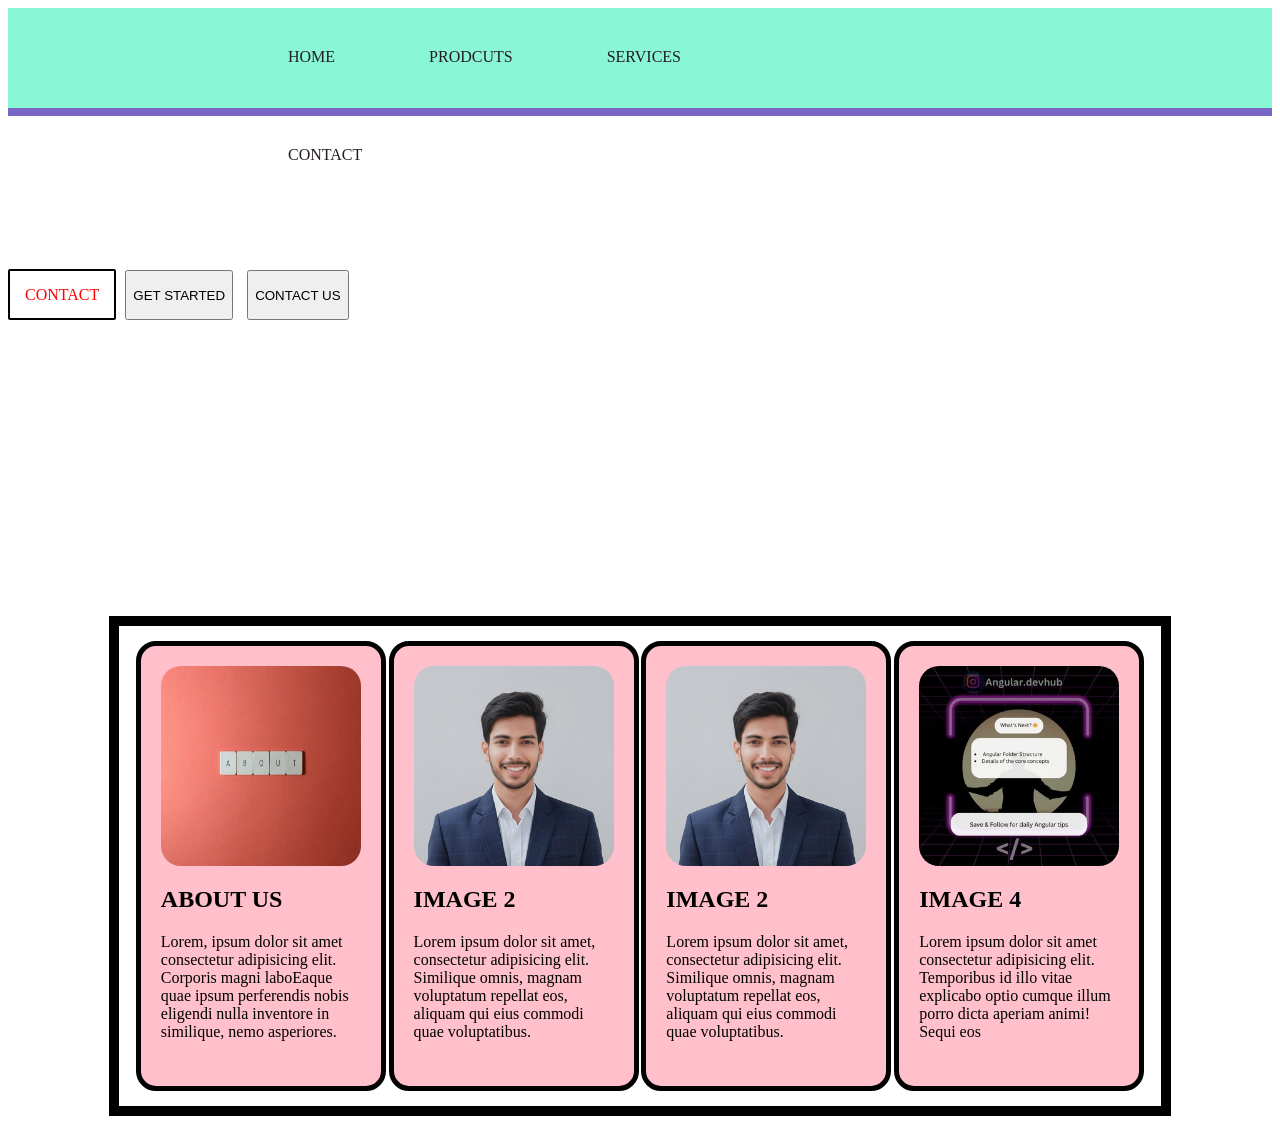
<file: index.html>
<html>
    <head>  
        <link rel="stylesheet" href="style.css">
    </head>
    <Body>
        <!-- NAVBAR -->
         <NAV class="NAVBAR">
            <DIV class="NAV-ITEMS">
                <UL>
                    <LI><A href="#">HOME</A></LI>
                    <LI><A href="#">PRODCUTS</A></LI>
                    <LI><A href="#">SERVICES</A></LI>
                    <LI><A href="#">CONTACT</A></LI>
                </UL>
            </DIV>
            <A id="NAV-LINK" href="#">CONTACT</A>
            <BUTTon>GET STARTED</BUTTon>
            <BUTTon>CONTACT US</BUTTon>
         </NAV>
        <DIV class="PRODUCT-CARDS">
            <DIV class="PRODUCT-CARD" id="CARD-1">
                <IMG src="IMG-1.jpg" alt="Product 1"></IMG>
                <H2>ABOUT US</H2>
                <P>Lorem, ipsum dolor sit amet consectetur adipisicing elit. Corporis magni laboEaque quae ipsum perferendis nobis eligendi nulla inventore in similique, nemo asperiores.</P>
            </DIV>
            <DIV class="PRODUCT-CARD" id="CARD-2">
                <IMG src="IMG-2.jpeg" alt="Product 2"></IMG>
                <H2>IMAGE 2</H2>
                <P>Lorem ipsum dolor sit amet, consectetur adipisicing elit. Similique omnis, magnam voluptatum repellat eos, aliquam qui eius commodi quae  voluptatibus.</P>
            </DIV>
            <DIV class="PRODUCT-CARD" id="CARD-2">
                <IMG src="IMG-2.jpeg" alt="Product 2"></IMG>
                <H2>IMAGE 2</H2>
                <P>Lorem ipsum dolor sit amet, consectetur adipisicing elit. Similique omnis, magnam voluptatum repellat eos, aliquam qui eius commodi quae  voluptatibus.</P>
            </DIV>
            <DIV class="PRODUCT-CARD" id="CARD-4">
                <IMG src="6.jpg" alt="Product 4"></IMG>
                <H2>IMAGE 4</H2>
                <P>Lorem ipsum dolor sit amet consectetur adipisicing elit. Temporibus id illo vitae explicabo optio cumque illum porro dicta aperiam animi! Sequi eos </P>
            </DIV>
        </DIV>
    <script src="SCRIPT.JS"></script>
    </Body>
</html>
</file>
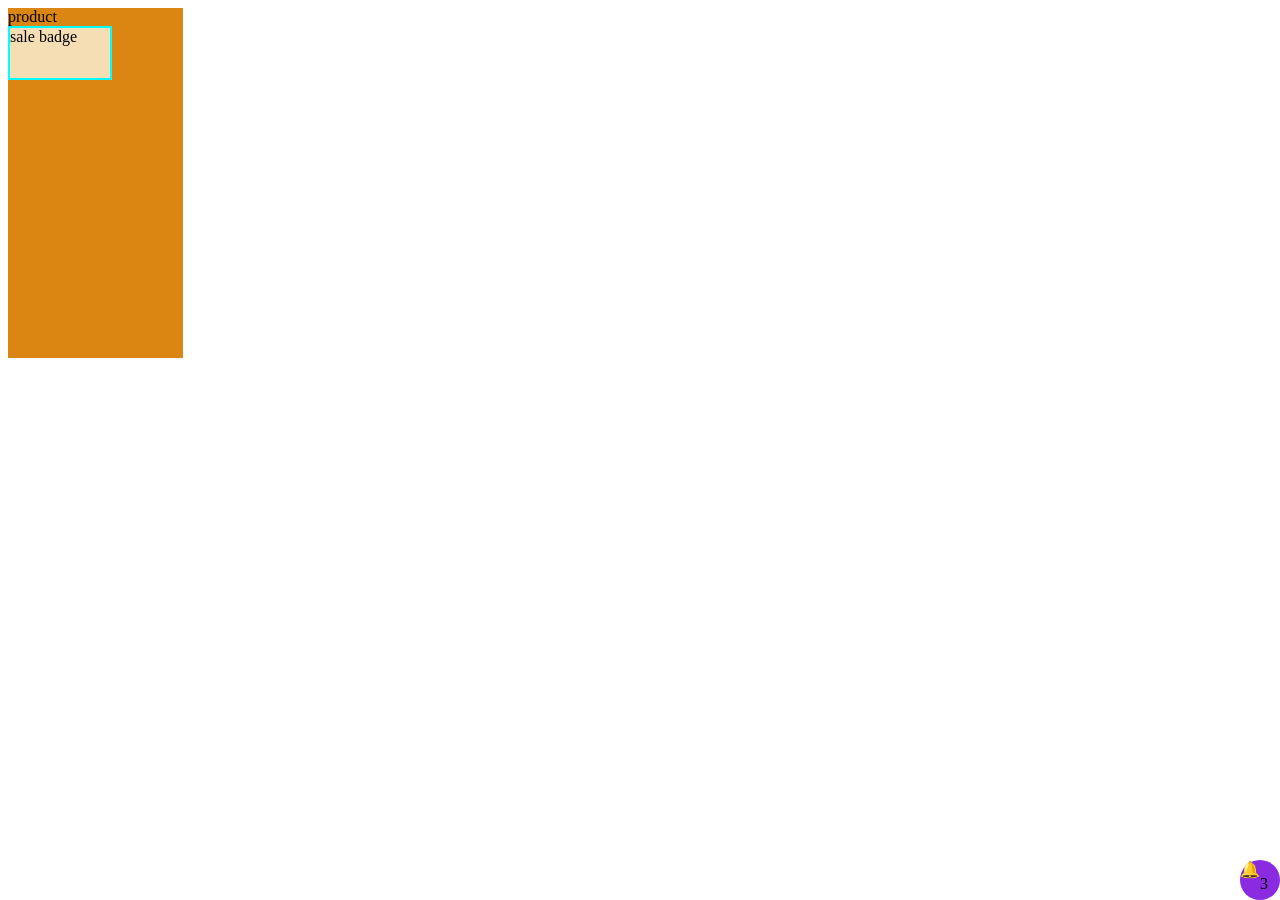
<file: position/inde.html>
<!DOCTYPE html>
<html lang="en">
<head>
    <meta charset="UTF-8">
    <meta name="viewport" content="width=device-width, initial-scale=1.0">
    <title>Document</title>
    <link rel="stylesheet" href="style.css">
</head>
<body>
    <div class="card">product
        <div class="badge">sale badge</div>
    </div>
    <div class="notification">
        🔔
        <span class="count">3</span>
    </div>
</body>
</html>
</file>
<file: style.css>
.NAVBAR {
    background-color: rgba(81, 242, 194, 0.679);
    height: 100PX;
    /* width: auto; */
    border-bottom: 8PX SOLID rgba(115, 20, 188, 0.637);
}
.NAV-ITEMS {
    margin: 0 200PX;
}
.NAV-ITEMS>UL {
    margin-right: 330px;
}
.NAV-ITEMS>UL>LI {
    list-style: none;
    display: inline-block;
    padding: 40px;
    margin-right: 10px;
}
.NAV-ITEMS>UL>LI>a {
    text-decoration: none;
    color: rgb(36, 29, 29);

}
#NAV-LINK {
    text-decoration: none;
    color: RED;
    border: 2PX solid black;
    padding: 15PX;
    border-radius: 2PX;
}
#NAV-LINK:hover {
    background-color: #e6e4e4;
}
button {
    display: inline;
    height: 50PX;
    margin: 5PX;
    margin-top: 50PX;
}
.PRODUCT-CARDS{
    width: 80%;
    border: 10px solid black;
    padding: 15px;
    display: flex;
    flex-direction:row;
    align-items: center;
    margin:AUTO;
    margin-top: 500PX;
    
}

.PRODUCT-CARD{
    width: 200px;
    height: 400px;
    border: 2px solid #241919;
    margin: auto;
    background-color: PINK;
    padding: 20px;
    border-radius: 20PX;
    border: 5PX SOLID black;
}
.PRODUCT-CARD >IMG {
   width: 200PX;
   height: 200PX;
   border-radius: 20PX;
}
PRODUCT-CARD>
</file>
<file: position/style.css>
.card {
    height: 350px;
    width: 175px;
    display: inline-block;
    background-color: rgb(219, 133, 19);
    position: relative;
}
.badge {
    height: 50px;  
    width: 100px;
    background-color: wheat;
    border: 2px solid aqua;
    position: relative;
    top: 0px;
    right: 0px;
}
.notification {
    height: 40px;
    width:40px;
    border-radius: 50%;
    background-color: blueviolet;
    display: inline-block;
    position: absolute;
    bottom: 0;
    right: 0;
}
.count {
    position: absolute;
    top: 15px;
    
}
</file>
